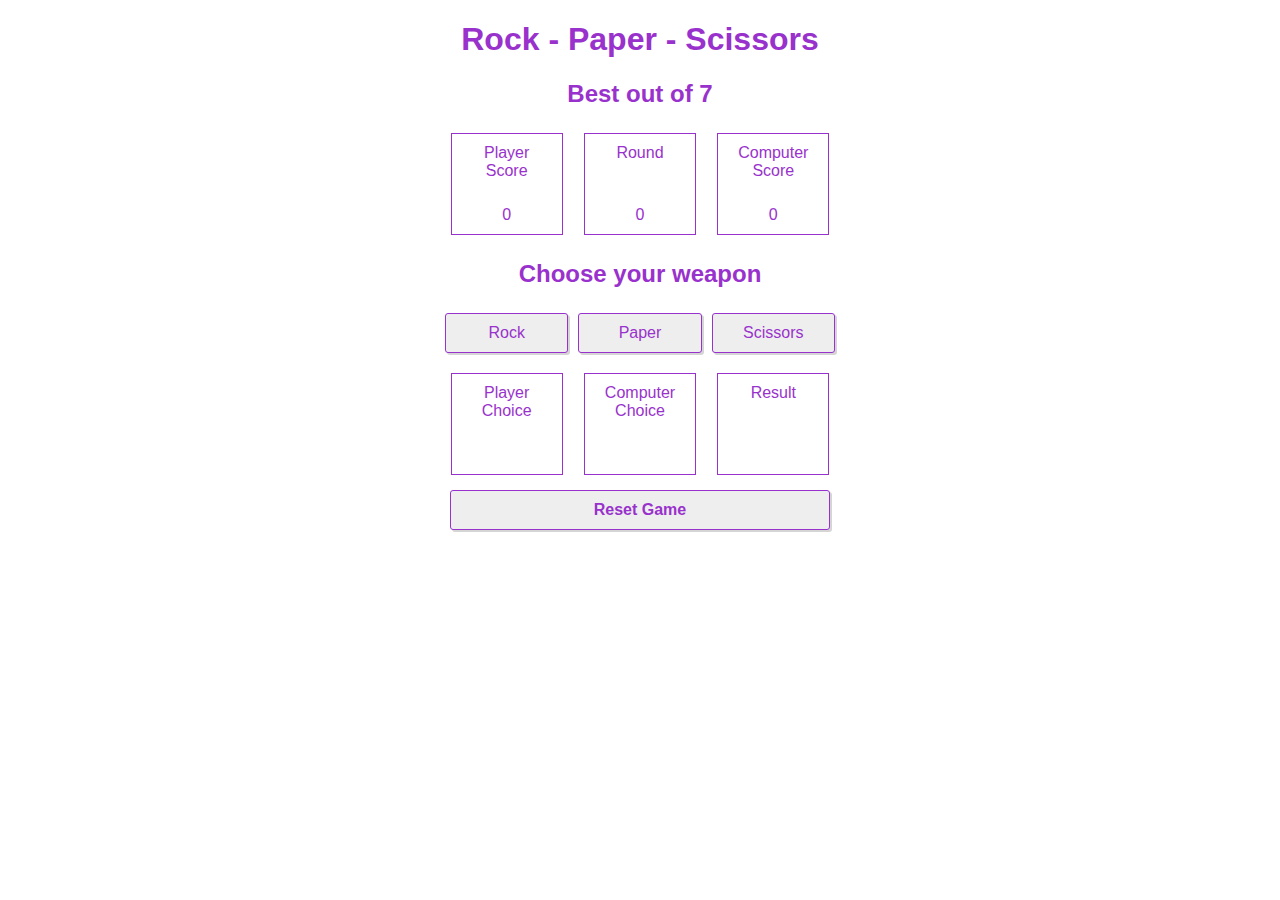
<file: index.html>
<!DOCTYPE html>
<html>
<head>
  <meta charset="utf-8">
  <meta http-equiv="X-UA-Compatible" content="IE=edge">
  <title>Rock Paper Scissors</title>
  <meta name="viewport" content="width=device-width, initial-scale=1">
  <link rel="stylesheet" type="text/css" media="screen" href="styles.css">
</head>

<body>
  <h1>Rock - Paper - Scissors</h1>
  <h2>Best out of 7</h2>
  <div id="scoreboard">
    <div class="scoreboard-item" id="player-score">
      <div class="scoreboard-item-inner">Player Score</div>
      <div class="scoreboard-item-inner" id="player-score-value">0</div>
    </div>
    <div class="scoreboard-item" id="round">
      <div class="scoreboard-item-inner">Round</div>
      <div class="scoreboard-item-inner" id="round-value">0</div>
    </div>
    <div class="scoreboard-item" id="computer-score">
      <div class="scoreboard-item-inner">Computer Score</div>
      <div class="scoreboard-item-inner" id="computer-score-value">0</div>
    </div>
  </div>

  <h2>Choose your weapon </h2>

  <div id="game-board">
    <div class="weapon-item" id="choose-rock" onclick="playRound('Rock')">
      <div class="weapon-item-inner">Rock</div>
    </div>
    <div class="weapon-item" id="choose-paper" onclick="playRound('Paper')">
      <div class="weapon-item-inner">Paper</div>
    </div>
    <div class="weapon-item" id="choose-scissors" onclick="playRound('Scissors')">
      <div class="weapon-item-inner">Scissors</div>
    </div>
  </div>
  <div id="game-board">
    <div class="choice-item">
      <div class="choice-item-inner">Player Choice</div> 
      <div class="choice-item-inner" id="player-choice"></div>
    </div>
    <div class="choice-item">
      <div class="choice-item-inner">Computer Choice</div> 
      <div class="choice-item-inner" id="computer-choice"></div>
    </div>
    <div class="choice-item">
      <div class="choice-item-inner">Result</div> 
      <div class="choice-item-inner" id="result-choice"></div>
    </div>
  </div>

  <button id="reset-game-button" onclick="reset()">Reset Game</button>
  
  <script src="scripts.js"></script>

</body>
</html>
</file>
<file: styles.css>
body {
  text-align: center;
  font-family: Arial, Helvetica, sans-serif;
  color: #9932CC;
  min-width: 375px;
}

button {
  border-radius: 3px;
  padding: 10px 12px;
  border: 1px solid #9932CC;
  color: #9932CC;
  font: 700 16px Helvetica, Arial;
  cursor: pointer;
  outline: none;
  box-shadow: 2px 2px #d5d5d5;
  background-color: #EEE;
  width: 380px;
}

.weapon-item {
  border-radius: 3px;
  padding: 10px 12px;
  width: 110px;
  margin: 5px;
  border: 1px solid #9932CC;
  cursor: pointer;
  outline: none;
  box-shadow: 2px 2px #d5d5d5;
  background-color: #EEE;
}

button:hover, .weapon-item:hover {
  background-color: #E6E6FA;
}

button:active, .weapon-item:active {
  box-shadow: 1px 1px #d5d5d5;
  transform: translateY(1px) translateX(1px);
}

#scoreboard, #game-board {
  display: flex;
  flex-wrap: nowrap;
  max-width: 400px;
  margin: 10px auto;
  justify-content: space-around;
  align-items: center;
}

.scoreboard-item, .choice-item {
  width: 110px;
  height: 100px;
  margin: 5px;
  display: flex;
  flex-direction: column;
  justify-content: space-between;
  border: 1px solid #9932CC;
}

.scoreboard-item-inner, .choice-item-inner {
  padding: 10px;
}
</file>
